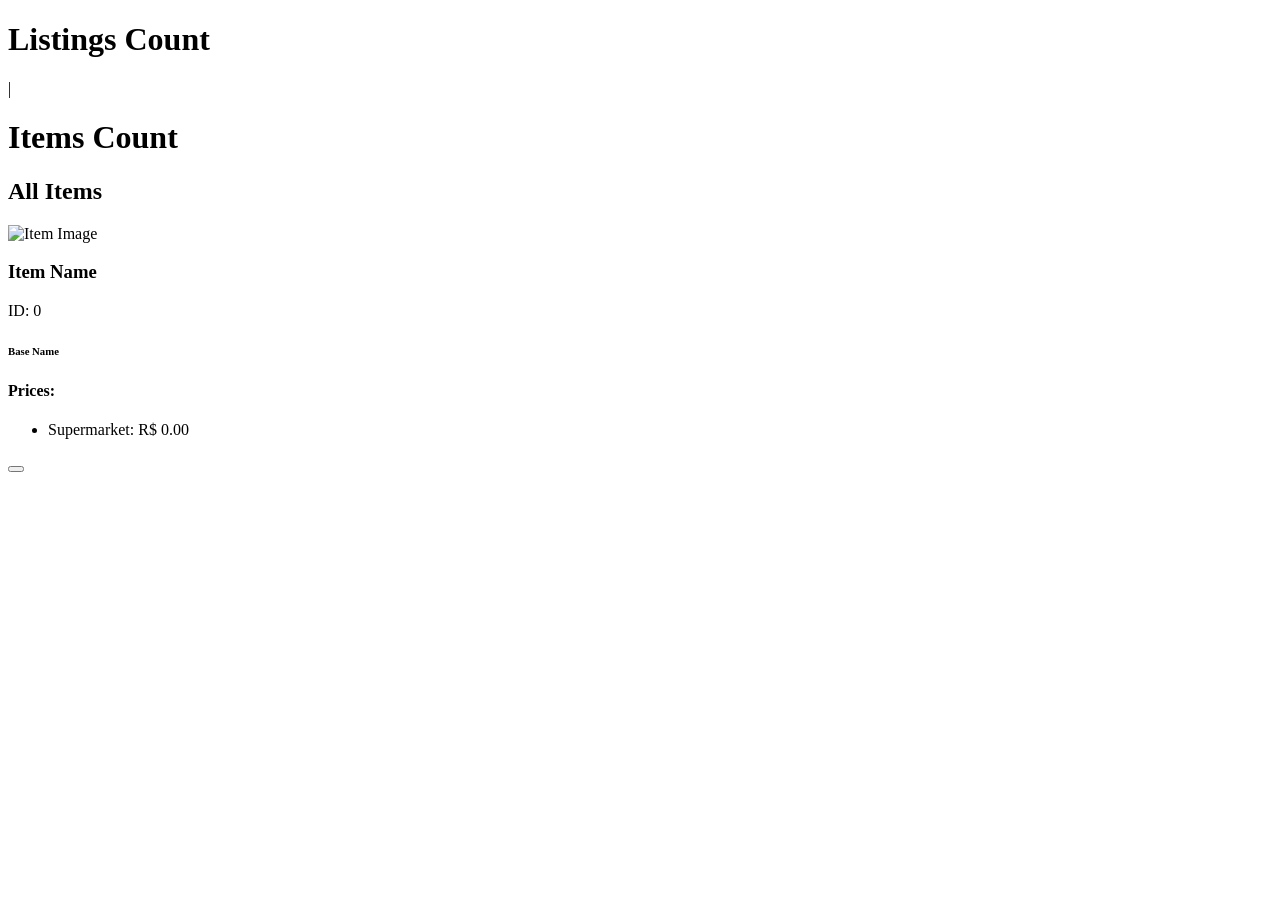
<file: src/main/resources/templates/index.html>
<!DOCTYPE html>
<html lang="en" xmlns:th="http://www.thymeleaf.org">
<head th:include="fragments/head :: head"></head>
<body>

    <div th:include="fragments/header :: body"></div>
    <div class="all-info">

        <div class="listings-info-card">

            <h1 class="item-count" th:text="'Listings Count: ' + ${listingsCount}">Listings Count</h1>|
            <h1 class="item-count" th:text="'Items Count: ' + ${itemsCount}">Items Count</h1>
        </div>

        <h2>All Items</h2>

        <div class="item-grid">

            <div class="item-card" th:each="item : ${items}">

                <div class="item-info">
                    <img th:src="${item.image_link}" alt="Item Image" />

                    <div class="item-details">
                        <h3 th:text="${item.item_name}">Item Name</h3>
                        <p class="item-id">ID: <span th:text="${item.item_id}">0</span></p>
                        <h6 class="base-name"><span th:text="${item.base_name}">Base Name</span></h6>
                    </div>
                </div>

                <div class="price-list">
                    <h4>Prices:</h4>
                    <ul>
                        <li th:each="listing : ${item.listings}" th:if="${listing.is_availiable}">
                            <span th:text="${listing.supermarket.supermarket_name}">Supermarket</span>:

                            <span class="price"
                                  th:classappend="${listing.item_price == item.getLowestPrice()} ? 'lowest-price' : ''"
                                  th:text="'R$ ' + ${listing.item_price}">R$ 0.00
                            </span>
                        </li>
                    </ul>
                </div>


                <div class="item-actions">
                    <button class="add-button"
                            th:classappend="${addedItemIds.contains(item.item_id)} ? 'added' : ''"
                            th:disabled="${addedItemIds.contains(item.item_id)}"
                            th:onclick="addItemToList(this, [[${item.item_id}]])">

                        <i th:if="${addedItemIds.contains(item.item_id)}" class="fa fa-check" aria-hidden="true"></i>

                        <i th:unless="${addedItemIds.contains(item.item_id)}" class="fa fa-plus-circle" aria-hidden="true"></i>
                    </button>
                </div>

            </div>


    </div>


<script>
    function addItemToList(buttonElement, itemId) {
        // Use fetch to call your API endpoint in the background
        fetch('/items/add?id=' + itemId)
            .then(response => {
                if (!response.ok) {
                    throw new Error('Network response was not ok');
                }
                return response.text(); // Parse the Text data from the response
            })
            .then(successMessage => {
                // This code runs AFTER the server has responded and set the cookie
                console.log('Sucess:', successMessage);

                const iconElement = buttonElement.querySelector('i');
                if (iconElement) {
                    iconElement.classList.remove('fa-plus-circle'); // Remove the plus icon class
                    iconElement.classList.add('fa-check');   // Add the checkmark icon class
                }
                buttonElement.classList.add('added');
            })
            .catch(error => {
                console.error('There was a problem with the fetch operation:', error);
                alert('Failed to add item to list.');
            });
    }
</script>

</body>
</html>
</file>
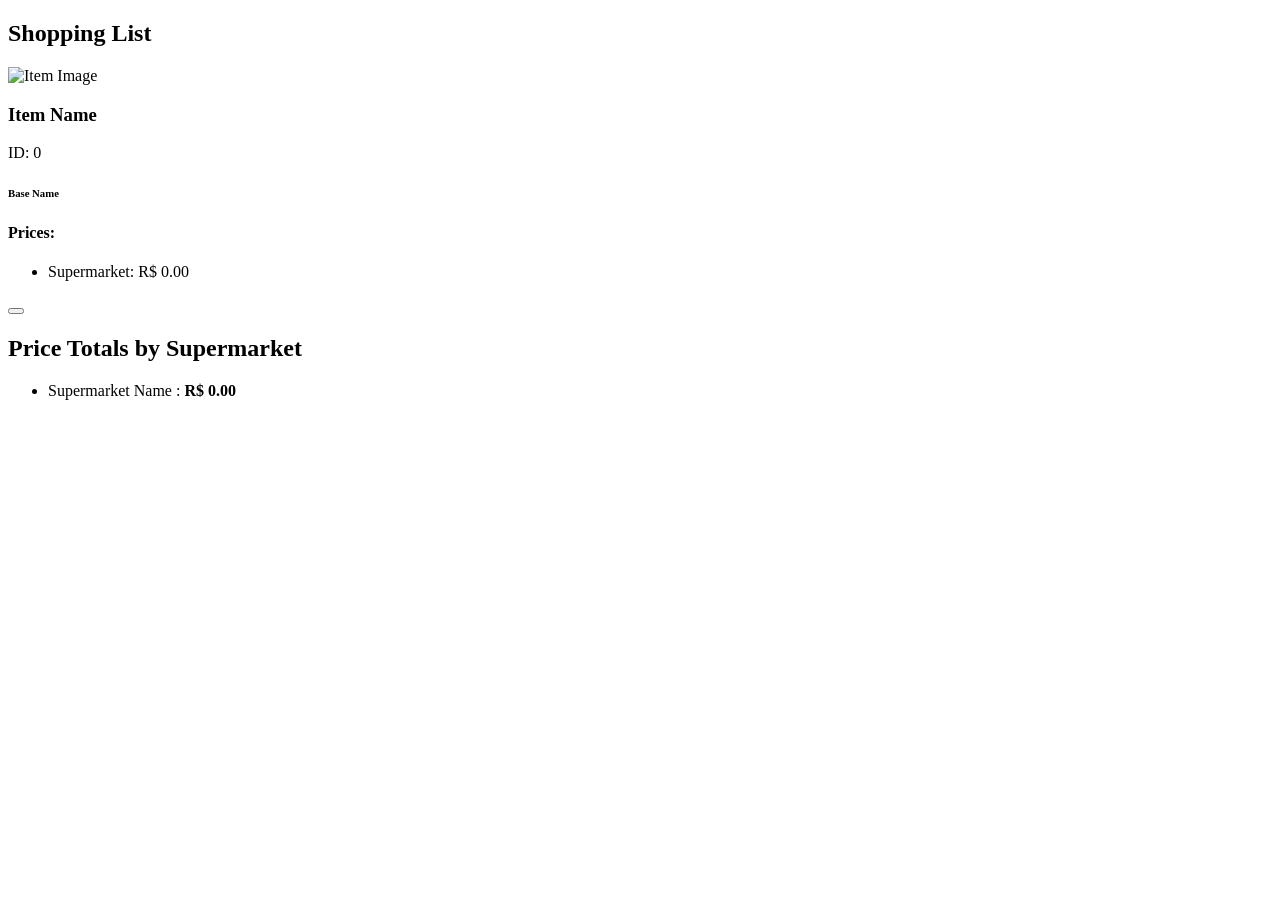
<file: src/main/resources/templates/shopping-list.html>
<!DOCTYPE html>
<html lang="en" xmlns:th="http://www.thymeleaf.org">
<head th:replace="~{fragments/head :: head}"></head>
<body>
    <div th:include="fragments/header :: body"></div>

<div class="shopping-list">

  <h2>Shopping List</h2>

  <div class="item-grid">

    <div class="item-card" th:each="item : ${allItems}">

      <div class="item-info">
        <img th:src="${item.image_link}" alt="Item Image" />

        <div class="item-details">
          <h3 th:text="${item.item_name}">Item Name</h3>
          <p class="item-id">ID: <span th:text="${item.item_id}">0</span></p>
          <h6 class="base-name"><span th:text="${item.base_name}">Base Name</span></h6>
        </div>
      </div>

      <div class="price-list">
        <h4>Prices:</h4>
        <ul>
          <li th:each="listing : ${item.listings}" th:if="${listing.is_availiable}">
            <span th:text="${listing.supermarket.supermarket_name}">Supermarket</span>:

            <span class="price"
                  th:classappend="${listing.item_price == item.getLowestPrice()} ? 'lowest-price' : ''"
                  th:text="'R$ ' + ${listing.item_price}">R$ 0.00
                            </span>
          </li>
        </ul>
      </div>


      <div class="item-actions">
        <button class="add-button"
                th:classappend="${addedItemIds.contains(item.item_id)} ? 'added' : ''"
                th:disabled="${addedItemIds.contains(item.item_id)}"
                >

          <i th:if="${addedItemIds.contains(item.item_id)}" class="fa fa-check" aria-hidden="true"></i>

          <i th:unless="${addedItemIds.contains(item.item_id)}" class="fa fa-plus-circle" aria-hidden="true"></i>
        </button>
      </div>

    </div>

    </div>

  <div class="shopping-list-info">

    <h2>Price Totals by Supermarket</h2>
    <ul>
      <li th:each="entry : ${supermarketPrices}">

            <span th:classappend="${cheapestSupermarketId == entry.key} ? 'badge-cheapest' : ''"
                  th:text="${supermarketMap.get(entry.key).supermarket_name}">
            Supermarket Name
            </span>

        :

        <strong th:text="'R$ ' + ${#numbers.formatDecimal(entry.value, 1, 2)}">R$ 0.00</strong>


      </li>
    </ul>

  </div>

</div>

</body>
</html>
</file>
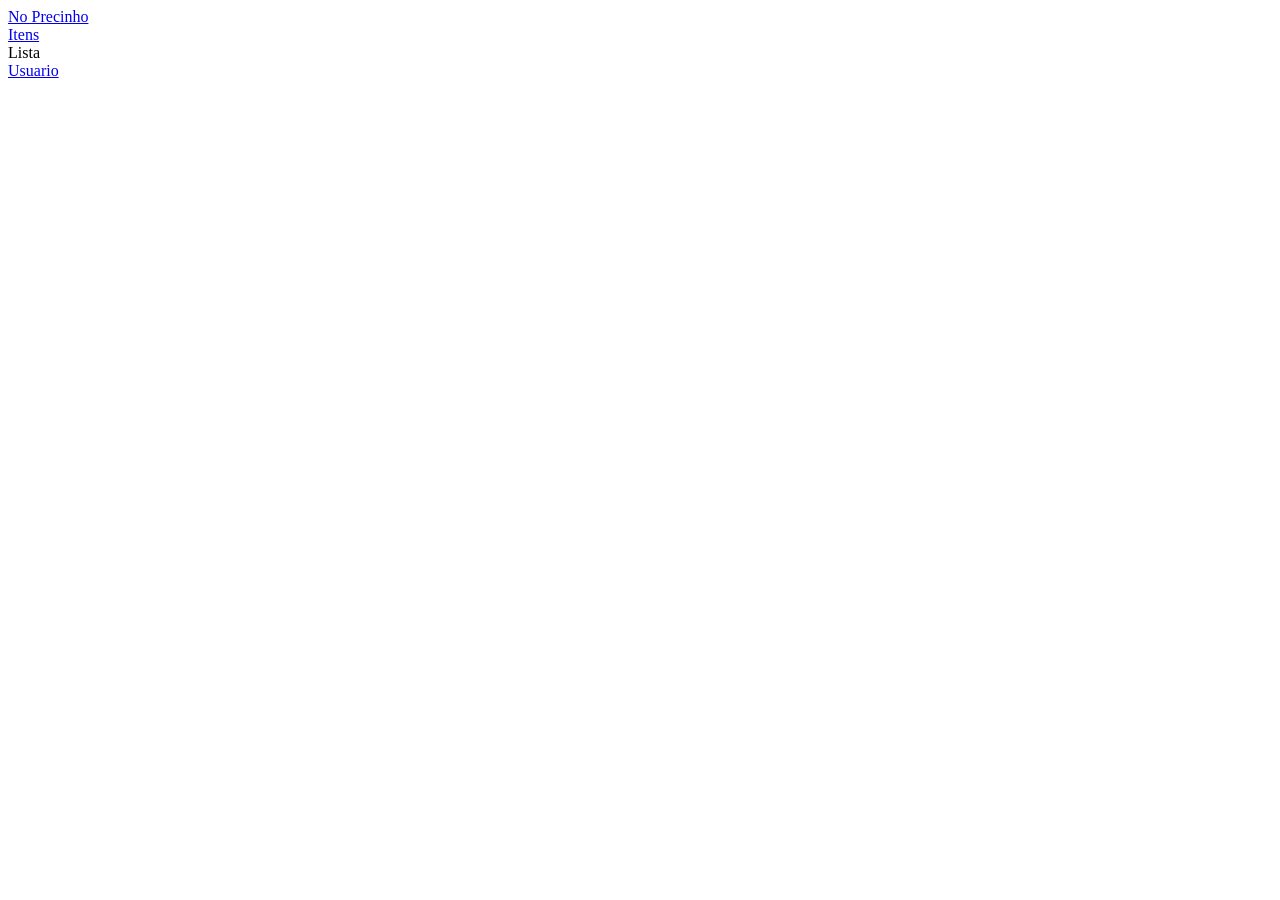
<file: src/main/resources/templates/fragments/header.html>
<body th:fragment="body">
<div class="nav-bar">
    <div class="row">

        <div class="col-3">
            <div class="nav-link">
                <a href="/"><span class="logo"><i class="fa fa-usd" aria-hidden="true"></i>No Precinho</span></a>
            </div>
        </div>

        <div class="col-3">
            <div class="nav-link">
                <a href="/listings"><i class="fa fa-shopping-basket" aria-hidden="true"></i>Itens</a>
            </div>
        </div>

        <div class="col-3">
            <div class="nav-link">
                <a th:href="@{/list}"><i class="fa fa-list" aria-hidden="true"></i>Lista</a>
            </div>
        </div>

        <div class="col-3">
            <div class="nav-link">
                <a href="/user"><i class="fa fa-user-circle-o" aria-hidden="true"></i>Usuario</a>
            </div>
        </div>


    </div>
</div>


</body>
</file>
